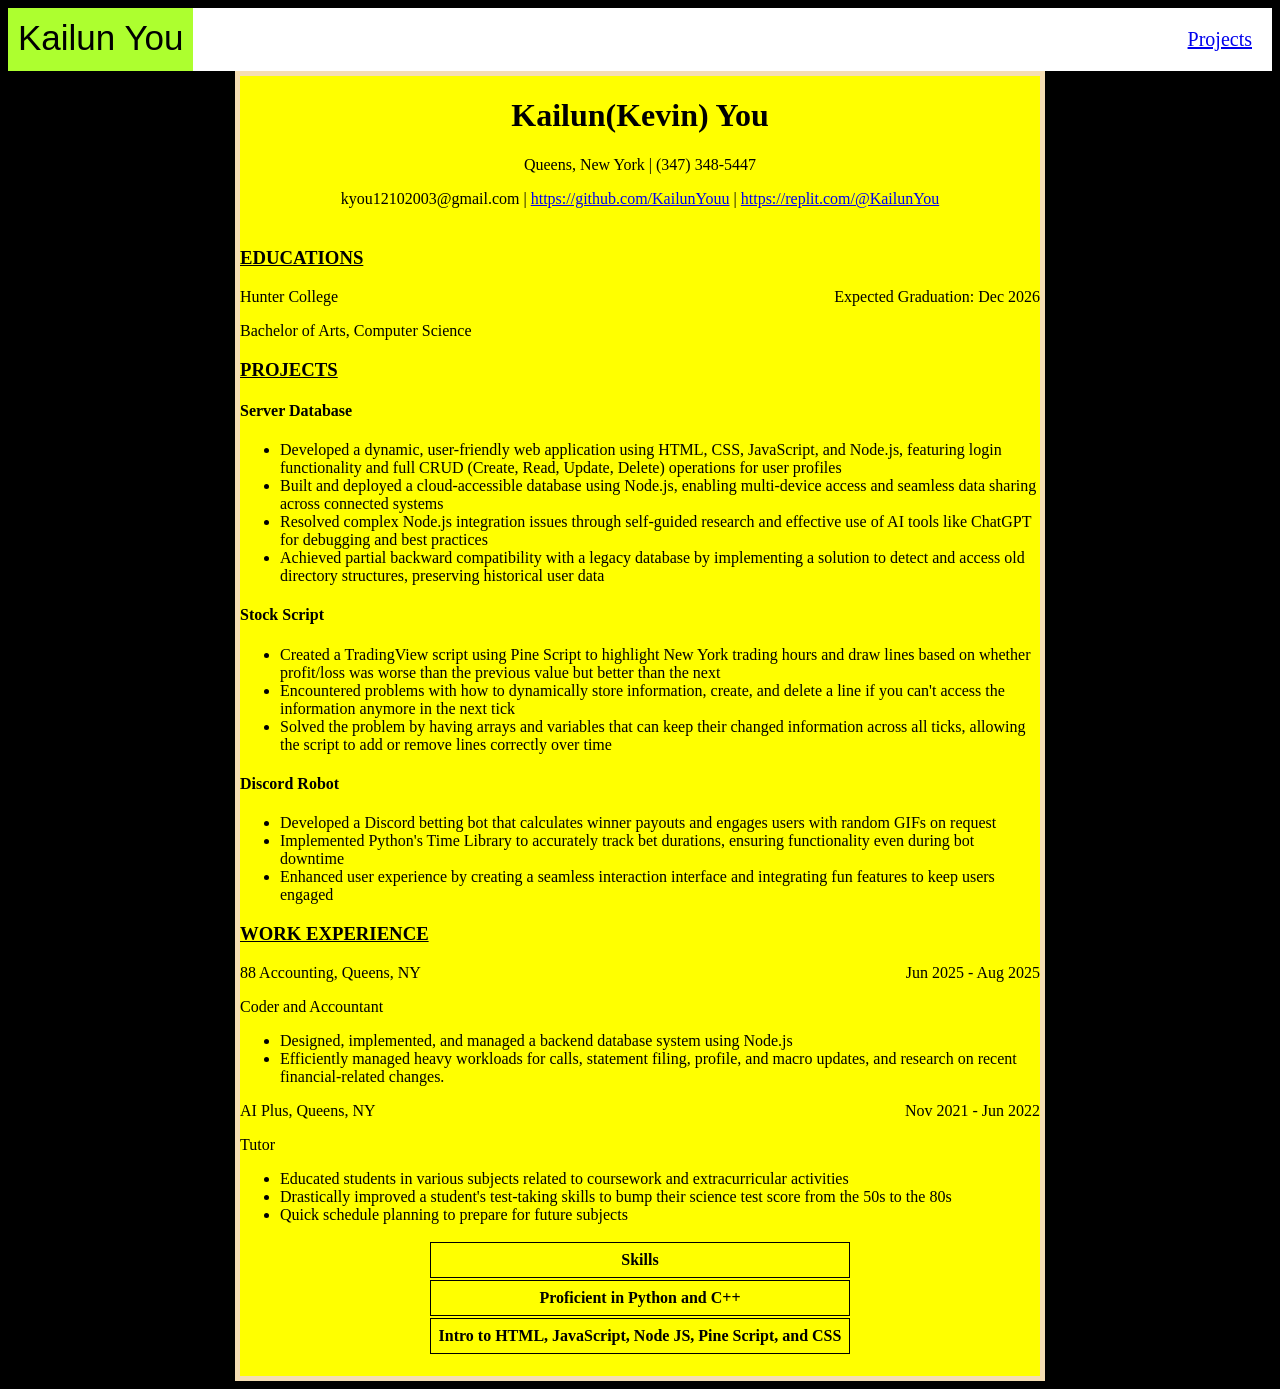
<file: index.html>
<!DOCTYPE html>
<html>
<head>
  <link rel="stylesheet" href="style.css">
  <meta charset="utf-8">
  <title>RESUME</title>
</head>
<body class="body">
  <!-- Navigation bar -->
  <div id="navBar"> 
    <div id="name">Kailun You</div>
    <a class="topBarItems" href="./Projects/project.html">Projects</a>
  </div>
  <div id="resume">
    <header id="information">
      <h1>Kailun(Kevin) You</h1>
      <p>Queens, New York | (347) 348-5447 </p>
      <nav>
        <a>kyou12102003@gmail.com</a> |
        <a href="https://github.com/KailunYouu">https://github.com/KailunYouu</a> |
        <a href="https://replit.com/@KailunYou">https://replit.com/@KailunYou</a>
      </nav>
    </header>
    <main>
      <!-- Education -->
      <section>
        <h3> EDUCATIONS </h3>
        <div class="workPlaceInfo">
          <div>Hunter College  </div>
          <div>Expected Graduation: Dec 2026</div>
        </div>
        <p> Bachelor of Arts, Computer Science</p>
      </section>

      <!-- Projects -->
      <section>
        <h3> PROJECTS </h3>
        <h4>Server Database</h4>
        <ul>
          <li>Developed a dynamic, user-friendly web application using HTML, CSS, JavaScript, and Node.js, featuring login functionality and full CRUD (Create, Read, Update, Delete) operations for user profiles</li>
          <li>Built and deployed a cloud-accessible database using Node.js, enabling multi-device access and seamless data sharing across connected systems</li>
          <li>Resolved complex Node.js integration issues through self-guided research and effective use of AI tools like ChatGPT for debugging and best practices</li>
          <li>Achieved partial backward compatibility with a legacy database by implementing a solution to detect and access old directory structures, preserving historical user data</li>
        </ul>
        <h4>Stock Script</h4>
        <ul>
          <li>Created a TradingView script using Pine Script to highlight New York trading hours and draw lines based on whether profit/loss was worse than the previous value but better than the next</li>
          <li>Encountered problems with how to dynamically store information, create, and delete a line if you can't access the information anymore in the next tick</li>
          <li>Solved the problem by having arrays and variables that can keep their changed information across all ticks, allowing the script to add or remove lines correctly over time</li>
        </ul>
        <h4>Discord Robot</h4>
        <ul>
          <li>Developed a Discord betting bot that calculates winner payouts and engages users with random GIFs on request</li>
          <li>Implemented Python's Time Library to accurately track bet durations, ensuring functionality even during bot downtime</li>
          <li>Enhanced user experience by creating a seamless interaction interface and integrating fun features to keep users engaged</li>
        </ul>
      </section>

      <!-- Work Experience -->
      <section>
        <h3> WORK EXPERIENCE </h3>
        <div class="workPlaceInfo">
          <div>88 Accounting, Queens, NY </div>
          <div> Jun 2025 - Aug 2025</div>
        </div>
        <p>Coder and Accountant</p>
          <ul>
            <li>Designed, implemented, and managed a backend database system using Node.js</li>
            <li>Efficiently managed heavy workloads for calls, statement filing, profile, and macro updates, and research on recent financial-related changes.</li>
          </ul>
        <div class="workPlaceInfo">
          <div>AI Plus, Queens, NY </div>
          <div>Nov 2021 - Jun 2022</div>
        </div>
        <p>Tutor</p>
        <ul>
          <li>Educated students in various subjects related to coursework and extracurricular activities</li>
          <li>Drastically improved a student's test-taking skills to bump their science test score from the 50s to the 80s</li>
          <li>Quick schedule planning to prepare for future subjects</li>
        </ul>
      </section>

      <!-- Skills -->
      <table>
        <tr>
          <th>Skills</th>
        </tr>
        <tr>
          <th>Proficient in Python and C++</th>
        </tr>
        <tr>
          <th>Intro to HTML, JavaScript, Node JS, Pine Script, and CSS</th>
        </tr>
      </table>

    </main>  
  </div>
</body>
</html>
</file>
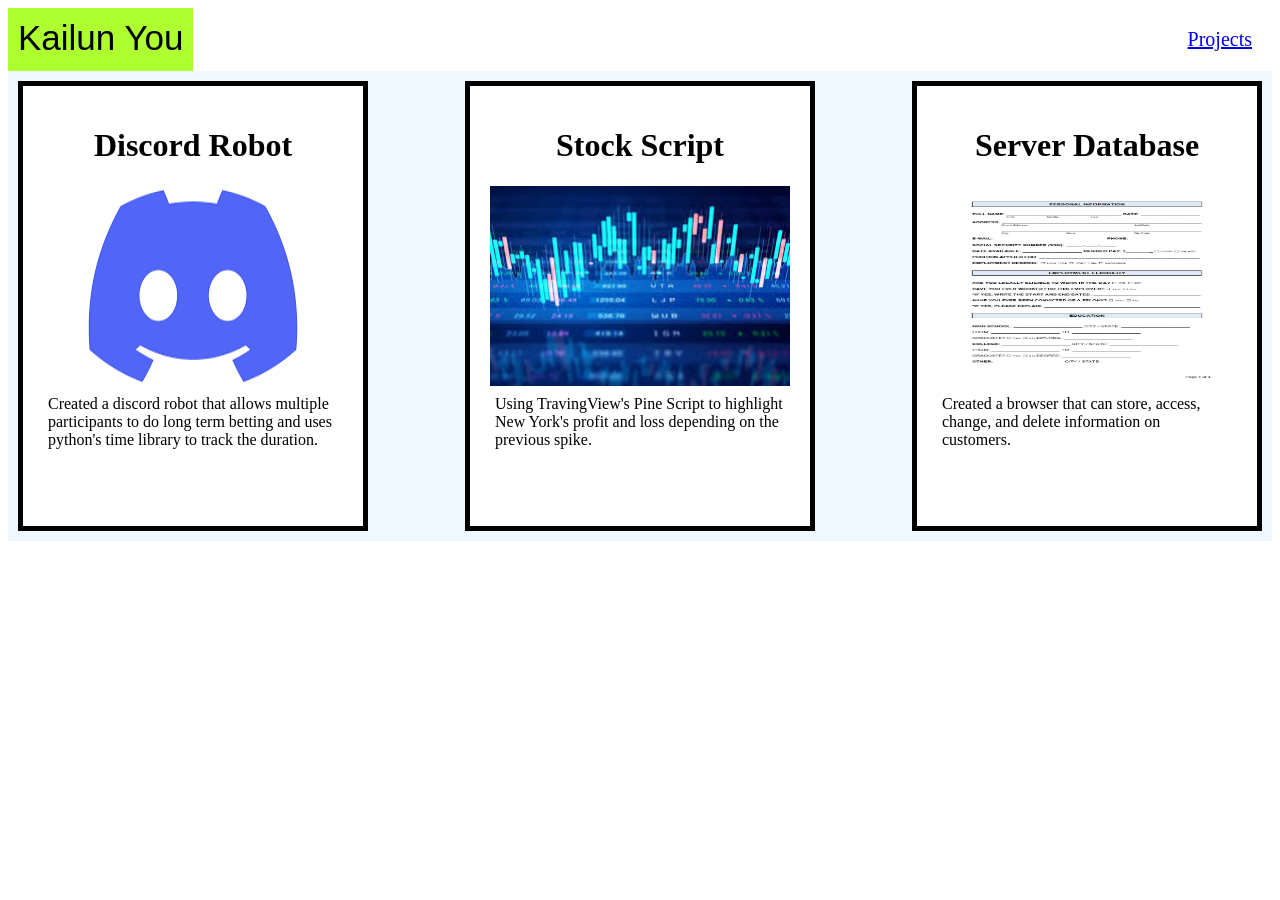
<file: Projects/project.html>
<!DOCTYPE html>
<html>
<head>
  <link rel="stylesheet" href="style.css">
  <meta charset="utf-8">
  <title>Projects</title>
</head>
<body>
    <div id="navBar"> 
        <div id="name">Kailun You</div>
        <a class="topBarItems" href="./Projects/project.html">Projects</a>
    </div>


    <div id="projectBox">
        <div class="projectItem">
            <h1> Discord Robot </h1>
            <img src="./Image/Discord.png">
            <div> Created a discord robot that allows multiple participants to do long term betting and uses python's time library to track the duration.</div>
        </div>
        <div class="projectItem">
            <h1> Stock Script </h1>
            <img src="./Image/Stock.jpeg">
            <div> Using TravingView's Pine Script to highlight New York's profit and loss depending on the previous spike.</div>
        </div>
        <div class="projectItem">
            <h1> Server Database </h1>
            <img src="./Image/Database.jpg">
            <div>Created a browser that can store, access, change, and delete information on customers.</div>
        </div>
    </div>
</body>
</html>
</file>
<file: style.css>
#resume{
    display:grid;
    width:800px;
    height:1300px;
    border: 5px solid wheat;
    background-color: yellow;
    margin:auto;
}

#information{
    text-align: center;
}

#name{
    background-color: greenyellow;
    padding: 10px;
    font-size: 35px;
    font-family:'Segoe UI', Tahoma, Geneva, Verdana, sans-serif;
}

#navBar{
    background-color: white;
    display: flex;
    height:auto;
    justify-content: space-between;
}

td,th{
    border: 1px solid black;
    text-align: center;
    padding:8px;
}

table{
    margin:auto;
}

.workPlaceInfo{
    display: flex;
    justify-content: space-between;
}

.topBarItems{
    padding: 20px;
    font-size: 20px;
    transition: transform .5s 0s ease;
}

.topBarItems:hover{
    transform:scale(1.25);
}

.body{
    background-color: black;
}

h3{
    text-decoration: underline;
}

@media(min-width:110px){
    #navBar{
        flex-direction: row;
    }
    body{
        font-size:100%;
    }
}

@media(max-width:100px){
    #navBar{
        flex-direction: column;
    }
    body{
        font-size: 125%;
    }
}
</file>
<file: Projects/style.css>
#projectBox{
    display:grid;
    grid-template-columns: auto auto auto;
    background-color: aliceblue;
    height:auto;
    width:auto;
    padding:10px;
    justify-content: space-between;
    gap:10px;
}

.projectItem{
    background-color: white;
    height:400px;
    width:300px;
    padding:20px;
    border:5px black solid;
}

.projectItem h1{
    text-align: center;
}

.projectItem img{
    height:200px;
    width:300px;
    margin: auto;
}

.projectItem div{
    padding:5px;
}

@media(min-width:110px){
    #projectBox{
        grid-template-columns: auto auto auto;
    }
    #navBar{
        flex-direction: row;
    }
    body{
        font-size: 100%;
    }
}

@media(max-width:100px){
    #projectBox{
        grid-template-columns: auto;
    }
    #navBar{
        flex-direction: column;
    }
    body{
        font-size: 125%;
    }
}

#name{
    background-color: greenyellow;
    padding: 10px;
    font-size: 35px;
    font-family:'Segoe UI', Tahoma, Geneva, Verdana, sans-serif;
}

#navBar{
    background-color: white;
    display: flex;
    height:auto;
    justify-content: space-between;
}

.topBarItems{
    padding: 20px;
    font-size: 20px;
    transition: transform .5s 0s ease;
}

.topBarItems:hover{
    transform:scale(1.25);
}
</file>
